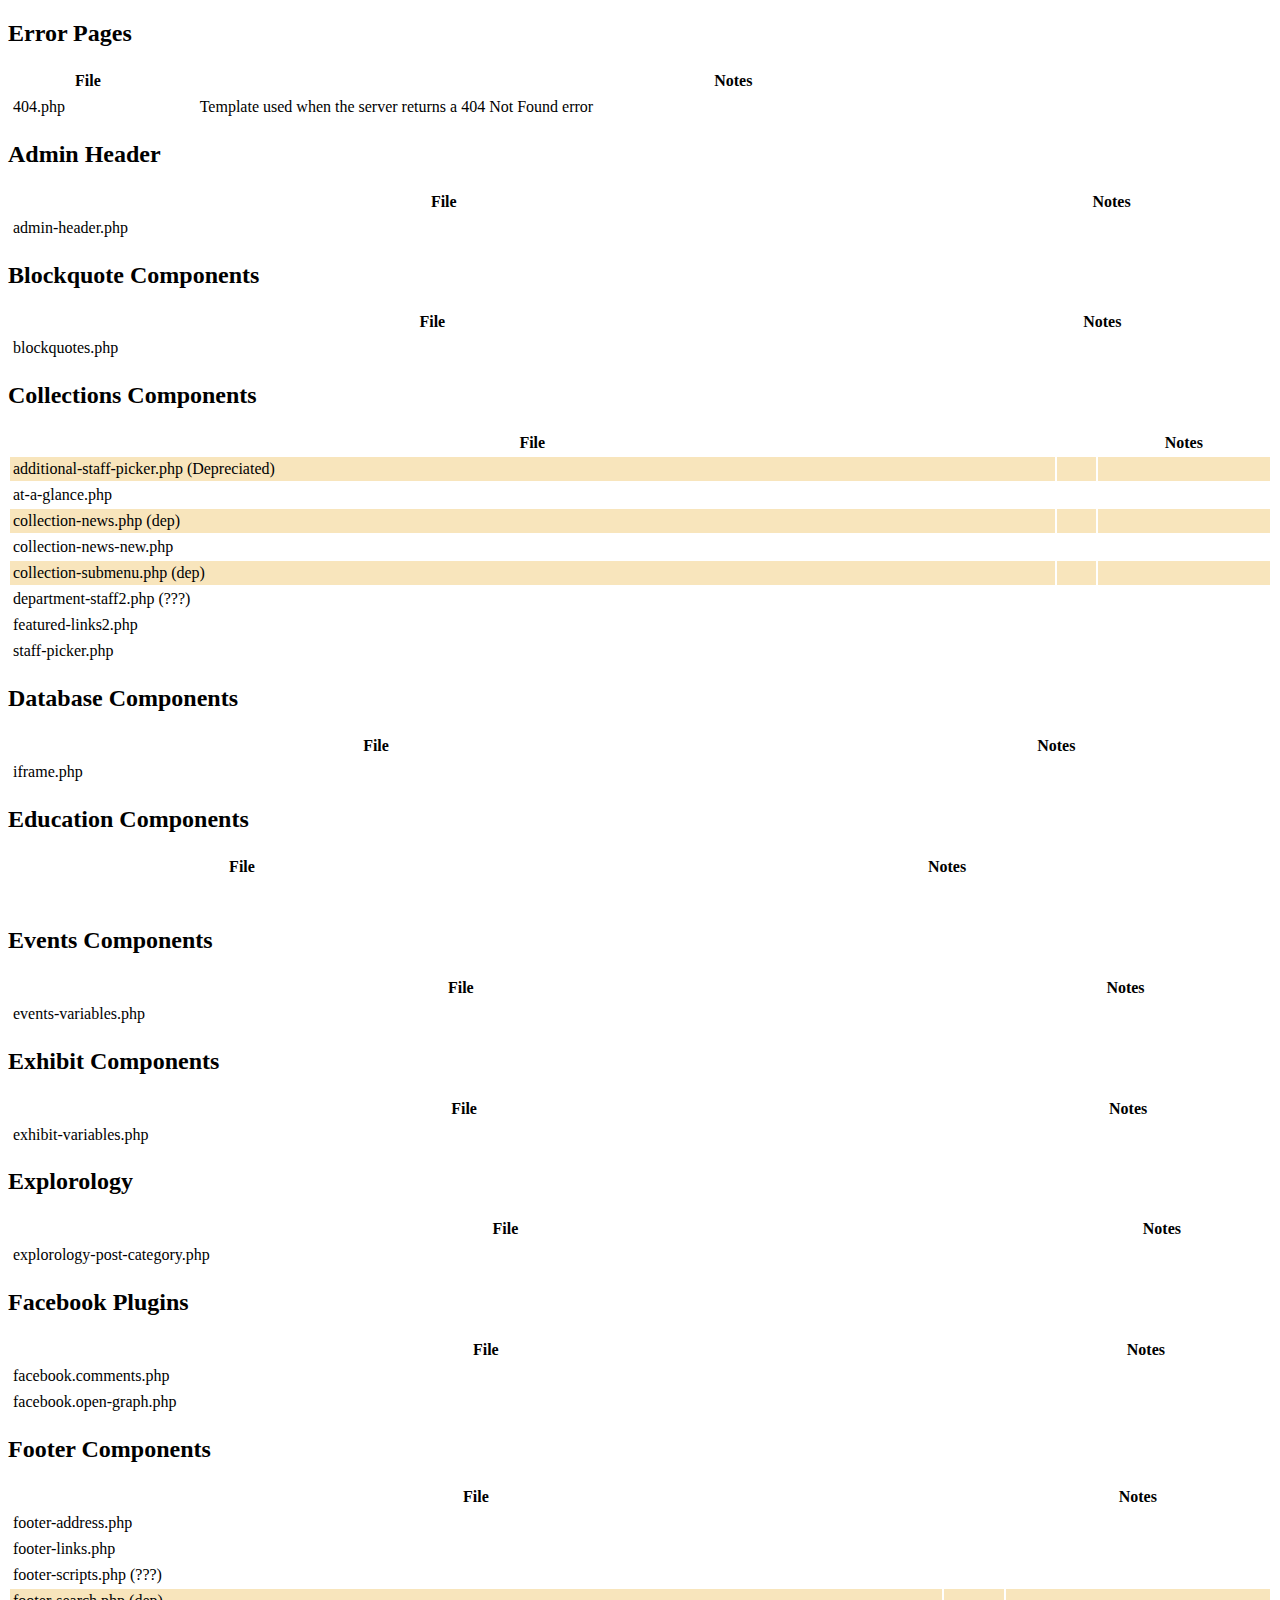
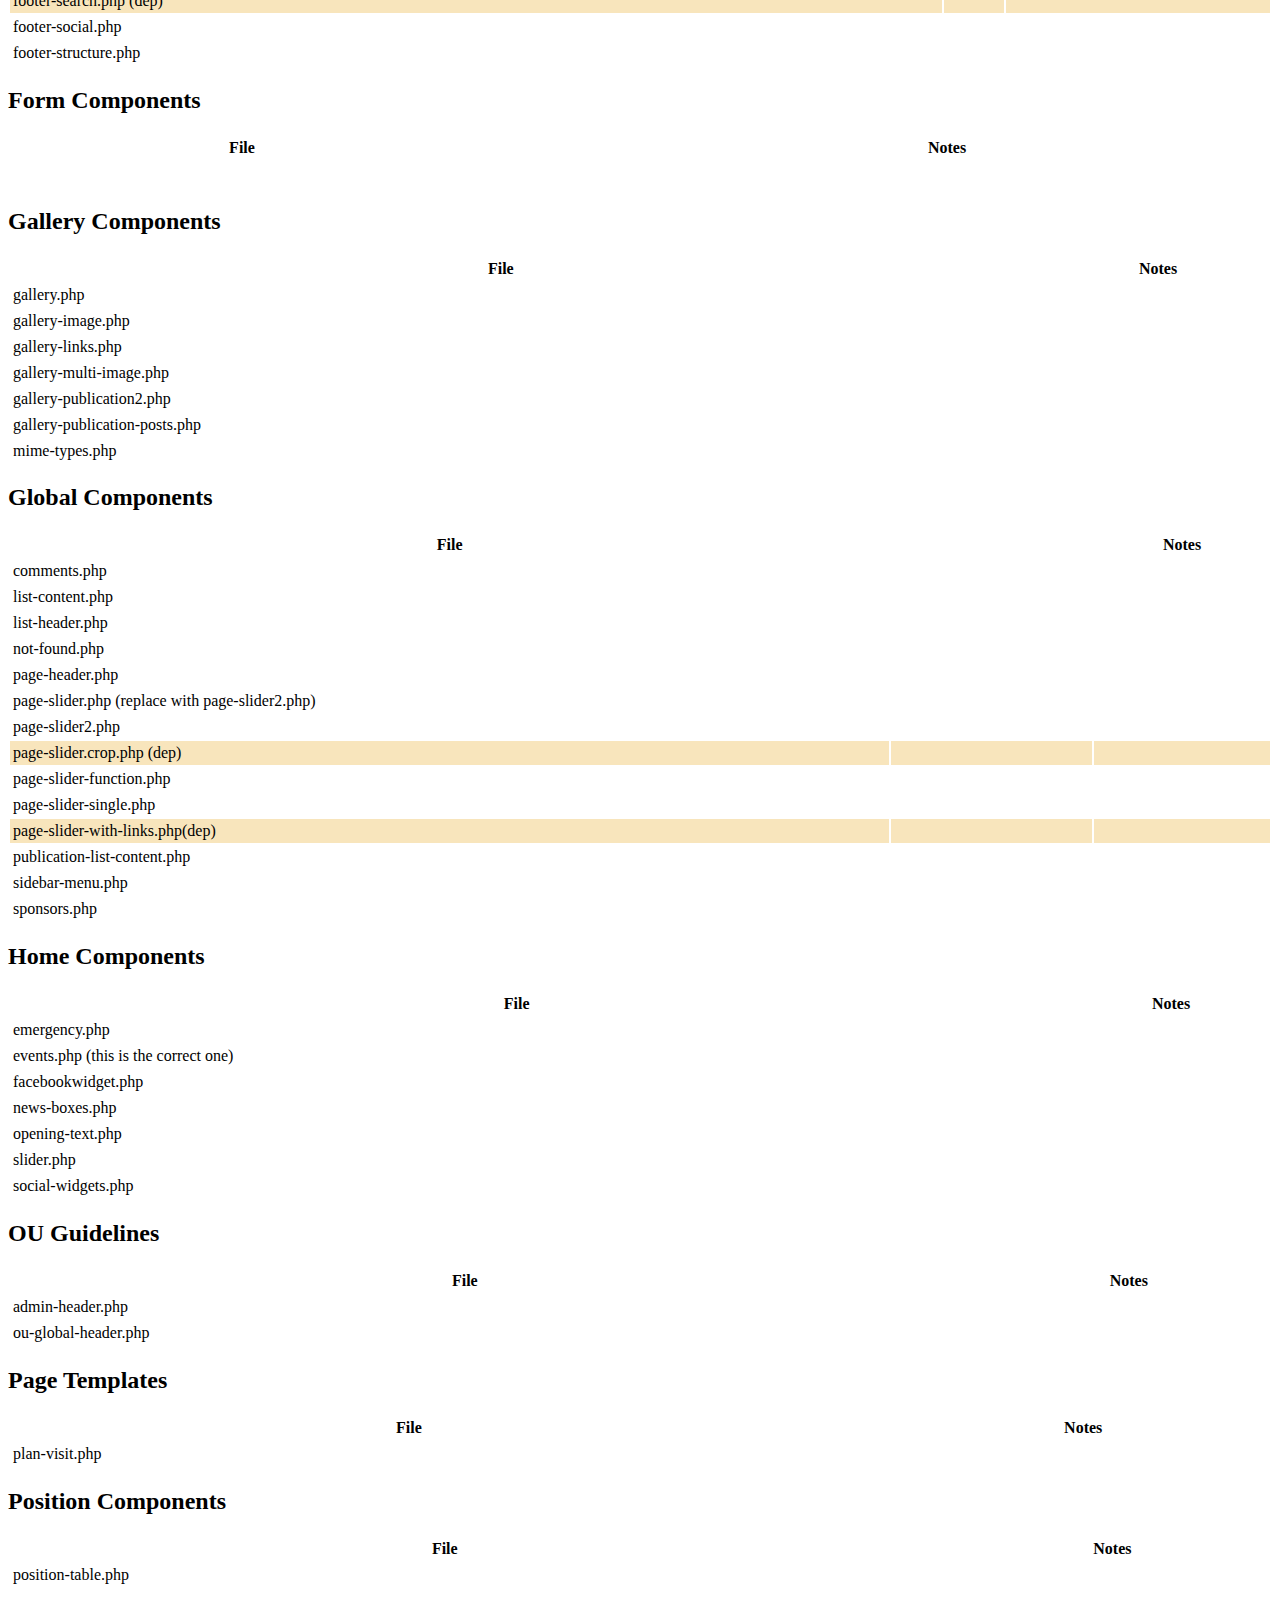
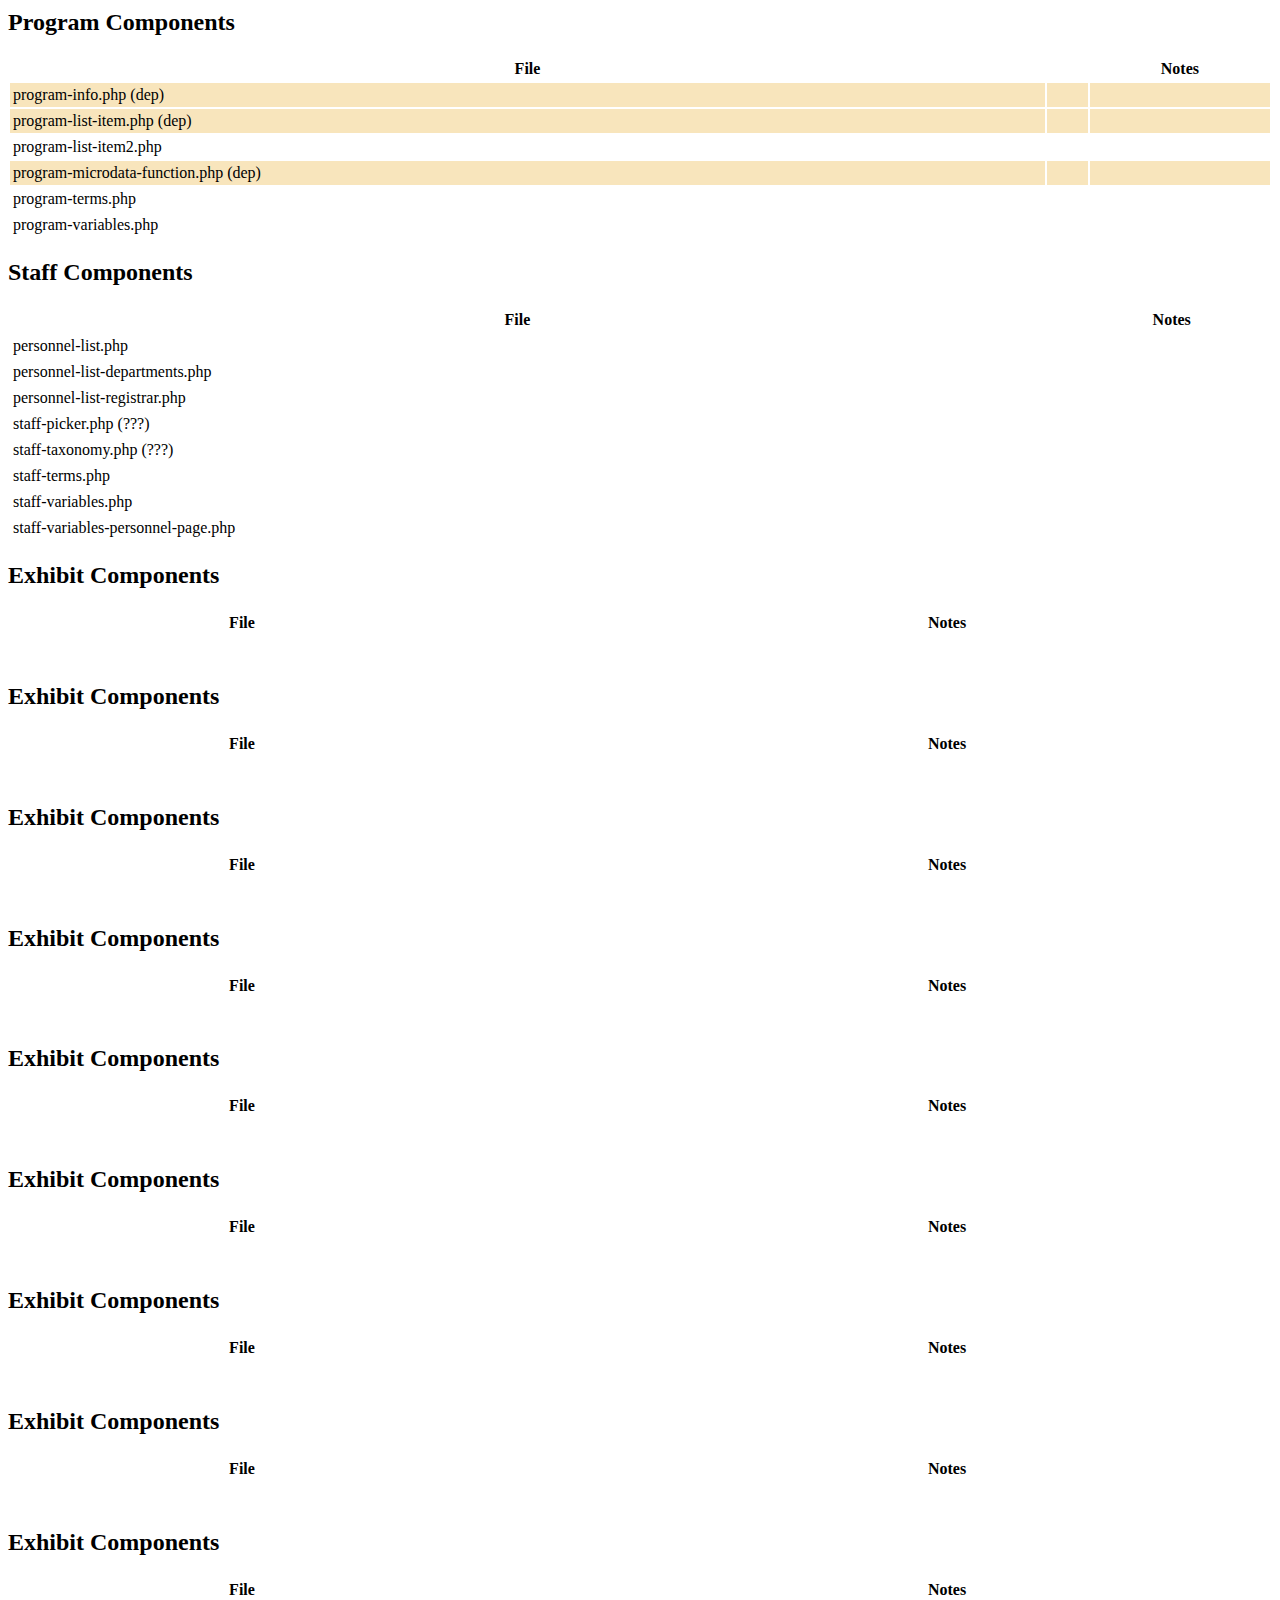
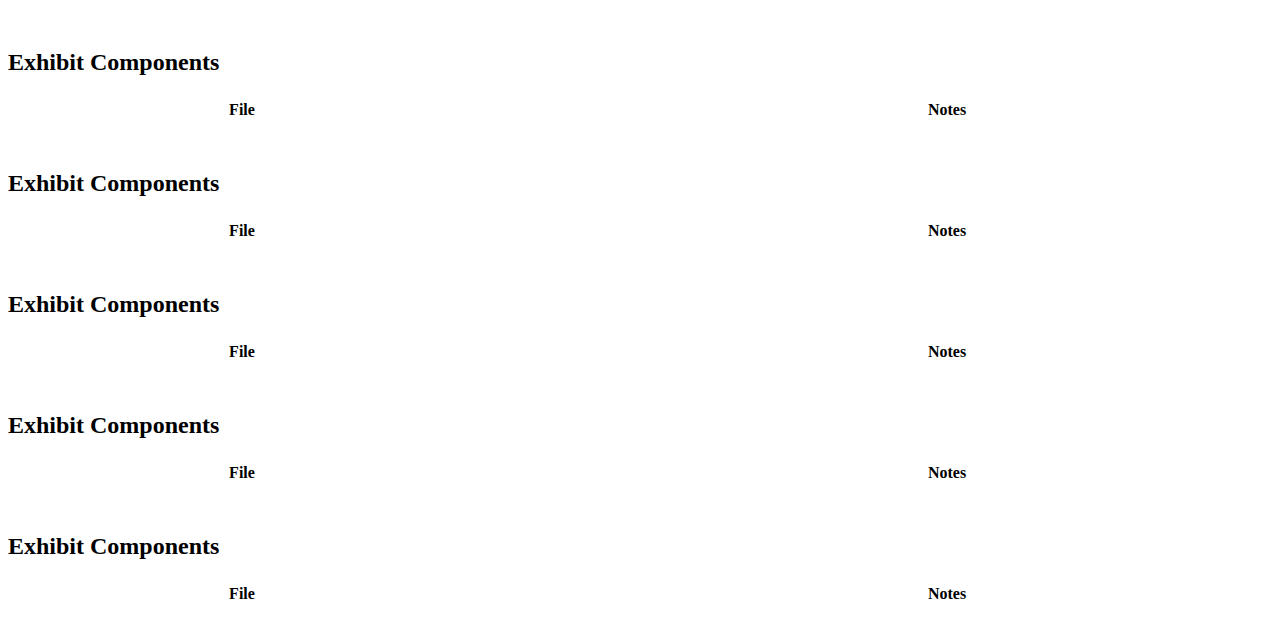
<file: template-files.html>
<!doctype html>
<html>
<head>
<meta charset="utf-8">
<title>Untitled Document</title>
<link href="/css/main.css" rel="stylesheet" type="text/css" media="screen">
</head>

<body>
<h2>Error Pages</h2>
<table width="100%" cellpadding="3px">
    <tbody>
        <tr>
            <th scope="col">File</th>
            <th scope="col">&nbsp;</th>
            <th scope="col">Notes</th>
        </tr>
        <tr>
            <td>404.php</td>
            <td>&nbsp;</td>
            <td>Template  used when the server returns a 404 Not Found error</td>
        </tr>
    </tbody>
</table>


<h2>Admin Header</h2>
<table width="100%" cellpadding="3px">
    <tbody>
        <tr>
            <th scope="col">File</th>
            <th scope="col">&nbsp;</th>
            <th scope="col">Notes</th>
        </tr>
        <tr>
            <td>admin-header.php</td>
            <td>&nbsp;</td>
            <td>&nbsp;</td>
        </tr>
    </tbody>
</table>


<h2>Blockquote Components</h2>
<table width="100%" cellpadding="3px">
    <tbody>
        <tr>
            <th scope="col">File</th>
            <th scope="col">&nbsp;</th>
            <th scope="col">Notes</th>
        </tr>
        <tr>
            <td>blockquotes.php</td>
            <td>&nbsp;</td>
            <td>&nbsp;</td>
        </tr>
    </tbody>
</table>


<h2>Collections Components</h2>
<table width="100%" cellpadding="3px">
    <tbody>
        <tr>
            <th scope="col">File</th>
            <th scope="col">&nbsp;</th>
            <th scope="col">Notes</th>
        </tr>
        <tr class="depreciated">
            <td>additional-staff-picker.php (Depreciated)</td>
            <td>&nbsp;</td>
            <td>&nbsp;</td>
        </tr>
        <tr>
            <td>at-a-glance.php</td>
            <td>&nbsp;</td>
            <td>&nbsp;</td>
        </tr>
        <tr class="depreciated">
            <td>collection-news.php (dep)</td>
            <td>&nbsp;</td>
            <td>&nbsp;</td>
        </tr>
        <tr>
            <td>collection-news-new.php</td>
            <td>&nbsp;</td>
            <td>&nbsp;</td>
        </tr>
        <tr class="depreciated">
            <td>collection-submenu.php (dep)</td>
            <td>&nbsp;</td>
            <td>&nbsp;</td>
        </tr>
        <tr>
            <td>department-staff2.php (???)</td>
            <td>&nbsp;</td>
            <td>&nbsp;</td>
        </tr>
        <tr>
            <td>featured-links2.php</td>
            <td>&nbsp;</td>
            <td>&nbsp;</td>
        </tr>
        <tr>
            <td>staff-picker.php</td>
            <td>&nbsp;</td>
            <td>&nbsp;</td>
        </tr>
    </tbody>
</table>


<h2>Database Components</h2>
<table width="100%" cellpadding="3px">
    <tbody>
        <tr>
            <th scope="col">File</th>
            <th scope="col">&nbsp;</th>
            <th scope="col">Notes</th>
        </tr>
        <tr>
            <td>iframe.php</td>
            <td>&nbsp;</td>
            <td>&nbsp;</td>
        </tr>
    </tbody>
</table>


<h2>Education Components</h2>
<table width="100%" cellpadding="3px">
    <tbody>
        <tr>
            <th scope="col">File</th>
            <th scope="col">&nbsp;</th>
            <th scope="col">Notes</th>
        </tr>
        <tr>
            <td>&nbsp;</td>
            <td>&nbsp;</td>
            <td>&nbsp;</td>
        </tr>
    </tbody>
</table>


<h2>Events Components</h2>
<table width="100%" cellpadding="3px">
    <tbody>
        <tr>
            <th scope="col">File</th>
            <th scope="col">&nbsp;</th>
            <th scope="col">Notes</th>
        </tr>
        <tr>
            <td>events-variables.php</td>
            <td>&nbsp;</td>
            <td>&nbsp;</td>
        </tr>
    </tbody>
</table>


<h2>Exhibit Components</h2>
<table width="100%" cellpadding="3px">
    <tbody>
        <tr>
            <th scope="col">File</th>
            <th scope="col">&nbsp;</th>
            <th scope="col">Notes</th>
        </tr>
        <tr>
            <td>exhibit-variables.php</td>
            <td>&nbsp;</td>
            <td>&nbsp;</td>
        </tr>
    </tbody>
</table>


<h2>Explorology</h2>
<table width="100%" cellpadding="3px">
    <tbody>
        <tr>
            <th scope="col">File</th>
            <th scope="col">&nbsp;</th>
            <th scope="col">Notes</th>
        </tr>
        <tr>
            <td>explorology-post-category.php</td>
            <td>&nbsp;</td>
            <td>&nbsp;</td>
        </tr>
    </tbody>
</table>


<h2>Facebook Plugins</h2>
<table width="100%" cellpadding="3px">
    <tbody>
        <tr>
            <th scope="col">File</th>
            <th scope="col">&nbsp;</th>
            <th scope="col">Notes</th>
        </tr>
        <tr>
            <td>facebook.comments.php</td>
            <td>&nbsp;</td>
            <td>&nbsp;</td>
        </tr>
        <tr>
            <td>facebook.open-graph.php</td>
            <td>&nbsp;</td>
            <td>&nbsp;</td>
        </tr>
    </tbody>
</table>


<h2>Footer Components</h2>
<table width="100%" cellpadding="3px">
    <tbody>
        <tr>
            <th scope="col">File</th>
            <th scope="col">&nbsp;</th>
            <th scope="col">Notes</th>
        </tr>
        <tr>
            <td>footer-address.php</td>
            <td>&nbsp;</td>
            <td>&nbsp;</td>
        </tr>
        <tr>
            <td>footer-links.php</td>
            <td>&nbsp;</td>
            <td>&nbsp;</td>
        </tr>
        <tr>
            <td>footer-scripts.php (???)</td>
            <td>&nbsp;</td>
            <td>&nbsp;</td>
        </tr>
        <tr class="depreciated">
            <td>footer-search.php (dep)</td>
            <td>&nbsp;</td>
            <td>&nbsp;</td>
        </tr>
        <tr>
            <td>footer-social.php</td>
            <td>&nbsp;</td>
            <td>&nbsp;</td>
        </tr>
        <tr>
            <td>footer-structure.php</td>
            <td>&nbsp;</td>
            <td>&nbsp;</td>
        </tr>
    </tbody>
</table>


<h2>Form Components</h2>
<table width="100%" cellpadding="3px">
    <tbody>
        <tr>
            <th scope="col">File</th>
            <th scope="col">&nbsp;</th>
            <th scope="col">Notes</th>
        </tr>
        <tr>
            <td>&nbsp;</td>
            <td>&nbsp;</td>
            <td>&nbsp;</td>
        </tr>
    </tbody>
</table>


<h2>Gallery Components</h2>
<table width="100%" cellpadding="3px">
    <tbody>
        <tr>
            <th scope="col">File</th>
            <th scope="col">&nbsp;</th>
            <th scope="col">Notes</th>
        </tr>
        <tr>
            <td>gallery.php</td>
            <td>&nbsp;</td>
            <td>&nbsp;</td>
        </tr>
        <tr>
            <td>gallery-image.php</td>
            <td>&nbsp;</td>
            <td>&nbsp;</td>
        </tr>
        <tr>
            <td>gallery-links.php</td>
            <td>&nbsp;</td>
            <td>&nbsp;</td>
        </tr>
        <tr>
            <td>gallery-multi-image.php</td>
            <td>&nbsp;</td>
            <td>&nbsp;</td>
        </tr>
        <tr>
            <td>gallery-publication2.php</td>
            <td>&nbsp;</td>
            <td>&nbsp;</td>
        </tr>
        <tr>
            <td>gallery-publication-posts.php</td>
            <td>&nbsp;</td>
            <td>&nbsp;</td>
        </tr>
        <tr>
            <td>mime-types.php</td>
            <td>&nbsp;</td>
            <td>&nbsp;</td>
        </tr>
    </tbody>
</table>


<h2>Global Components</h2>
<table width="100%" cellpadding="3px">
    <tbody>
        <tr>
            <th scope="col">File</th>
            <th width="16%" scope="col">&nbsp;</th>
            <th width="14%" scope="col">Notes</th>
        </tr>
        <tr>
            <td>comments.php</td>
            <td>&nbsp;</td>
            <td>&nbsp;</td>
        </tr>
        <tr>
            <td>list-content.php</td>
            <td>&nbsp;</td>
            <td>&nbsp;</td>
        </tr>
        <tr>
            <td>list-header.php</td>
            <td>&nbsp;</td>
            <td>&nbsp;</td>
        </tr>
        <tr>
            <td>not-found.php</td>
            <td>&nbsp;</td>
            <td>&nbsp;</td>
        </tr>
        <tr>
            <td>page-header.php</td>
            <td>&nbsp;</td>
            <td>&nbsp;</td>
        </tr>
        <tr>
            <td>page-slider.php (replace with page-slider2.php)</td>
            <td>&nbsp;</td>
            <td>&nbsp;</td>
        </tr>
        <tr>
            <td>page-slider2.php</td>
            <td>&nbsp;</td>
            <td>&nbsp;</td>
        </tr>
        <tr class="depreciated">
            <td>page-slider.crop.php (dep)</td>
            <td>&nbsp;</td>
            <td>&nbsp;</td>
        </tr>
        <tr>
            <td>page-slider-function.php</td>
            <td>&nbsp;</td>
            <td>&nbsp;</td>
        </tr>
        <tr>
            <td>page-slider-single.php</td>
            <td>&nbsp;</td>
            <td>&nbsp;</td>
        </tr>
        <tr class="depreciated">
            <td>page-slider-with-links.php(dep)</td>
            <td>&nbsp;</td>
            <td>&nbsp;</td>
        </tr>
        <tr>
            <td>publication-list-content.php</td>
            <td>&nbsp;</td>
            <td>&nbsp;</td>
        </tr>
        <tr>
            <td>sidebar-menu.php</td>
            <td>&nbsp;</td>
            <td>&nbsp;</td>
        </tr>
        <tr>
            <td>sponsors.php</td>
            <td>&nbsp;</td>
            <td>&nbsp;</td>
        </tr>
    </tbody>
</table>


<h2>Home Components</h2>
<table width="100%" cellpadding="3px">
    <tbody>
        <tr>
            <th scope="col">File</th>
            <th scope="col">&nbsp;</th>
            <th scope="col">Notes</th>
        </tr>
        <tr>
            <td>emergency.php</td>
            <td>&nbsp;</td>
            <td>&nbsp;</td>
        </tr>
        <tr>
            <td>events.php (this is the correct one)</td>
            <td>&nbsp;</td>
            <td>&nbsp;</td>
        </tr>
        <tr>
            <td>facebookwidget.php</td>
            <td>&nbsp;</td>
            <td>&nbsp;</td>
        </tr>
        <tr>
            <td>news-boxes.php</td>
            <td>&nbsp;</td>
            <td>&nbsp;</td>
        </tr>
        <tr>
            <td>opening-text.php</td>
            <td>&nbsp;</td>
            <td>&nbsp;</td>
        </tr>
        <tr>
            <td>slider.php</td>
            <td>&nbsp;</td>
            <td>&nbsp;</td>
        </tr>
        <tr>
            <td>social-widgets.php</td>
            <td>&nbsp;</td>
            <td>&nbsp;</td>
        </tr>
    </tbody>
</table>


<h2>OU Guidelines</h2>
<table width="100%" cellpadding="3px">
    <tbody>
        <tr>
            <th scope="col">File</th>
            <th scope="col">&nbsp;</th>
            <th scope="col">Notes</th>
        </tr>
        <tr>
            <td>admin-header.php</td>
            <td>&nbsp;</td>
            <td>&nbsp;</td>
        </tr>
        <tr>
            <td>ou-global-header.php</td>
            <td>&nbsp;</td>
            <td>&nbsp;</td>
        </tr>
    </tbody>
</table>


<h2>Page Templates</h2>
<table width="100%" cellpadding="3px">
    <tbody>
        <tr>
            <th scope="col">File</th>
            <th scope="col">&nbsp;</th>
            <th scope="col">Notes</th>
        </tr>
        <tr>
            <td>plan-visit.php</td>
            <td>&nbsp;</td>
            <td>&nbsp;</td>
        </tr>
    </tbody>
</table>


<h2>Position Components</h2>
<table width="100%" cellpadding="3px">
    <tbody>
        <tr>
            <th scope="col">File</th>
            <th scope="col">&nbsp;</th>
            <th scope="col">Notes</th>
        </tr>
        <tr>
            <td>position-table.php</td>
            <td>&nbsp;</td>
            <td>&nbsp;</td>
        </tr>
    </tbody>
</table>


<h2>Program Components</h2>
<table width="100%" cellpadding="3px">
    <tbody>
        <tr>
            <th scope="col">File</th>
            <th scope="col">&nbsp;</th>
            <th scope="col">Notes</th>
        </tr>
        <tr class="depreciated">
            <td>program-info.php (dep)</td>
            <td>&nbsp;</td>
            <td>&nbsp;</td>
        </tr>
        <tr class="depreciated">
            <td>program-list-item.php (dep)</td>
            <td>&nbsp;</td>
            <td>&nbsp;</td>
        </tr>
        <tr>
            <td>program-list-item2.php</td>
            <td>&nbsp;</td>
            <td>&nbsp;</td>
        </tr>
        <tr class="depreciated">
            <td>program-microdata-function.php (dep)</td>
            <td>&nbsp;</td>
            <td>&nbsp;</td>
        </tr>
        <tr>
            <td>program-terms.php</td>
            <td>&nbsp;</td>
            <td>&nbsp;</td>
        </tr>
        <tr>
            <td>program-variables.php</td>
            <td>&nbsp;</td>
            <td>&nbsp;</td>
        </tr>
    </tbody>
</table>


<h2>Staff Components</h2>
<table width="100%" cellpadding="3px">
    <tbody>
        <tr>
            <th scope="col">File</th>
            <th scope="col">&nbsp;</th>
            <th scope="col">Notes</th>
        </tr>
        <tr>
            <td>personnel-list.php</td>
            <td>&nbsp;</td>
            <td>&nbsp;</td>
        </tr>
        <tr>
            <td>personnel-list-departments.php</td>
            <td>&nbsp;</td>
            <td>&nbsp;</td>
        </tr>
        <tr>
            <td>personnel-list-registrar.php</td>
            <td>&nbsp;</td>
            <td>&nbsp;</td>
        </tr>
        <tr>
            <td>staff-picker.php (???)</td>
            <td>&nbsp;</td>
            <td>&nbsp;</td>
        </tr>
        <tr>
            <td>staff-taxonomy.php (???)</td>
            <td>&nbsp;</td>
            <td>&nbsp;</td>
        </tr>
        <tr>
            <td>staff-terms.php</td>
            <td>&nbsp;</td>
            <td>&nbsp;</td>
        </tr>
        <tr>
            <td>staff-variables.php</td>
            <td>&nbsp;</td>
            <td>&nbsp;</td>
        </tr>
        <tr>
            <td>staff-variables-personnel-page.php</td>
            <td>&nbsp;</td>
            <td>&nbsp;</td>
        </tr>
    </tbody>
</table>


<h2>Exhibit Components</h2>
<table width="100%" cellpadding="3px">
    <tbody>
        <tr>
            <th scope="col">File</th>
            <th scope="col">&nbsp;</th>
            <th scope="col">Notes</th>
        </tr>
        <tr>
            <td>&nbsp;</td>
            <td>&nbsp;</td>
            <td>&nbsp;</td>
        </tr>
    </tbody>
</table>


<h2>Exhibit Components</h2>
<table width="100%" cellpadding="3px">
    <tbody>
        <tr>
            <th scope="col">File</th>
            <th scope="col">&nbsp;</th>
            <th scope="col">Notes</th>
        </tr>
        <tr>
            <td>&nbsp;</td>
            <td>&nbsp;</td>
            <td>&nbsp;</td>
        </tr>
    </tbody>
</table>


<h2>Exhibit Components</h2>
<table width="100%" cellpadding="3px">
    <tbody>
        <tr>
            <th scope="col">File</th>
            <th scope="col">&nbsp;</th>
            <th scope="col">Notes</th>
        </tr>
        <tr>
            <td>&nbsp;</td>
            <td>&nbsp;</td>
            <td>&nbsp;</td>
        </tr>
    </tbody>
</table>


<h2>Exhibit Components</h2>
<table width="100%" cellpadding="3px">
    <tbody>
        <tr>
            <th scope="col">File</th>
            <th scope="col">&nbsp;</th>
            <th scope="col">Notes</th>
        </tr>
        <tr>
            <td>&nbsp;</td>
            <td>&nbsp;</td>
            <td>&nbsp;</td>
        </tr>
    </tbody>
</table>


<h2>Exhibit Components</h2>
<table width="100%" cellpadding="3px">
    <tbody>
        <tr>
            <th scope="col">File</th>
            <th scope="col">&nbsp;</th>
            <th scope="col">Notes</th>
        </tr>
        <tr>
            <td>&nbsp;</td>
            <td>&nbsp;</td>
            <td>&nbsp;</td>
        </tr>
    </tbody>
</table>


<h2>Exhibit Components</h2>
<table width="100%" cellpadding="3px">
    <tbody>
        <tr>
            <th scope="col">File</th>
            <th scope="col">&nbsp;</th>
            <th scope="col">Notes</th>
        </tr>
        <tr>
            <td>&nbsp;</td>
            <td>&nbsp;</td>
            <td>&nbsp;</td>
        </tr>
    </tbody>
</table>


<h2>Exhibit Components</h2>
<table width="100%" cellpadding="3px">
    <tbody>
        <tr>
            <th scope="col">File</th>
            <th scope="col">&nbsp;</th>
            <th scope="col">Notes</th>
        </tr>
        <tr>
            <td>&nbsp;</td>
            <td>&nbsp;</td>
            <td>&nbsp;</td>
        </tr>
    </tbody>
</table>


<h2>Exhibit Components</h2>
<table width="100%" cellpadding="3px">
    <tbody>
        <tr>
            <th scope="col">File</th>
            <th scope="col">&nbsp;</th>
            <th scope="col">Notes</th>
        </tr>
        <tr>
            <td>&nbsp;</td>
            <td>&nbsp;</td>
            <td>&nbsp;</td>
        </tr>
    </tbody>
</table>


<h2>Exhibit Components</h2>
<table width="100%" cellpadding="3px">
    <tbody>
        <tr>
            <th scope="col">File</th>
            <th scope="col">&nbsp;</th>
            <th scope="col">Notes</th>
        </tr>
        <tr>
            <td>&nbsp;</td>
            <td>&nbsp;</td>
            <td>&nbsp;</td>
        </tr>
    </tbody>
</table>


<h2>Exhibit Components</h2>
<table width="100%" cellpadding="3px">
    <tbody>
        <tr>
            <th scope="col">File</th>
            <th scope="col">&nbsp;</th>
            <th scope="col">Notes</th>
        </tr>
        <tr>
            <td>&nbsp;</td>
            <td>&nbsp;</td>
            <td>&nbsp;</td>
        </tr>
    </tbody>
</table>


<h2>Exhibit Components</h2>
<table width="100%" cellpadding="3px">
    <tbody>
        <tr>
            <th scope="col">File</th>
            <th scope="col">&nbsp;</th>
            <th scope="col">Notes</th>
        </tr>
        <tr>
            <td>&nbsp;</td>
            <td>&nbsp;</td>
            <td>&nbsp;</td>
        </tr>
    </tbody>
</table>


<h2>Exhibit Components</h2>
<table width="100%" cellpadding="3px">
    <tbody>
        <tr>
            <th scope="col">File</th>
            <th scope="col">&nbsp;</th>
            <th scope="col">Notes</th>
        </tr>
        <tr>
            <td>&nbsp;</td>
            <td>&nbsp;</td>
            <td>&nbsp;</td>
        </tr>
    </tbody>
</table>


<h2>Exhibit Components</h2>
<table width="100%" cellpadding="3px">
    <tbody>
        <tr>
            <th scope="col">File</th>
            <th scope="col">&nbsp;</th>
            <th scope="col">Notes</th>
        </tr>
        <tr>
            <td>&nbsp;</td>
            <td>&nbsp;</td>
            <td>&nbsp;</td>
        </tr>
    </tbody>
</table>


<h2>Exhibit Components</h2>
<table width="100%" cellpadding="3px">
    <tbody>
        <tr>
            <th scope="col">File</th>
            <th scope="col">&nbsp;</th>
            <th scope="col">Notes</th>
        </tr>
        <tr>
            <td>&nbsp;</td>
            <td>&nbsp;</td>
            <td>&nbsp;</td>
        </tr>
    </tbody>
</table>

</body>
</html>
</file>
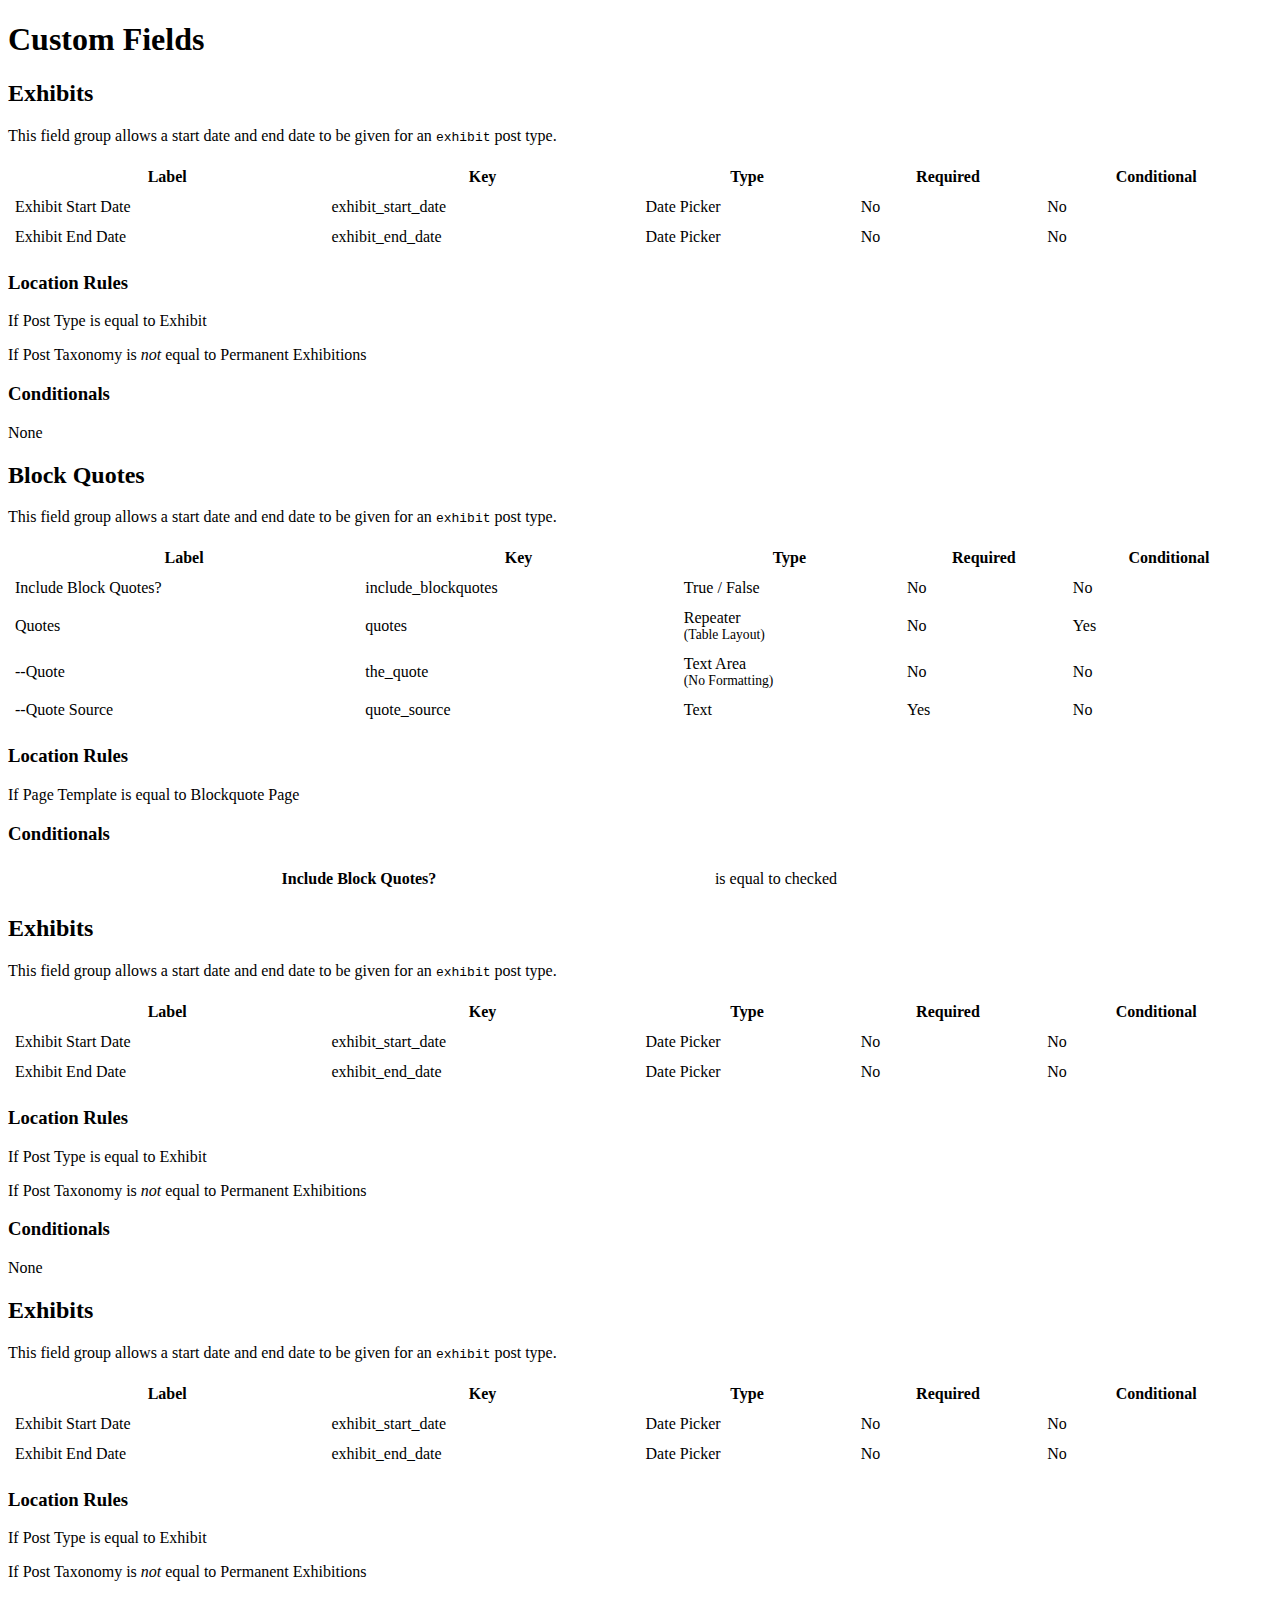
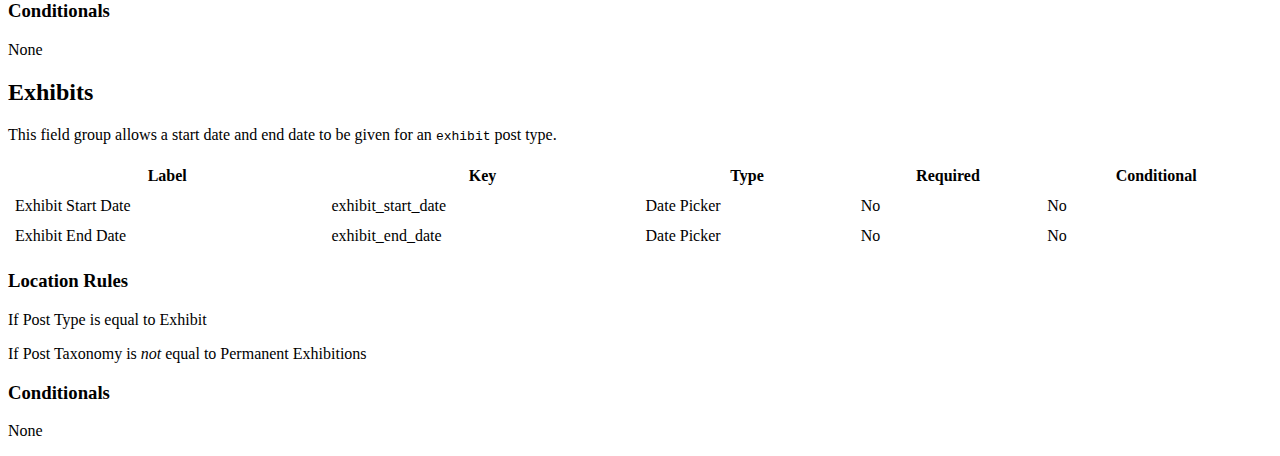
<file: _code-holding/custom-fields.html>
<!doctype html>
<html>
<head>
<meta charset="utf-8">
<title>Untitled Document</title>
<link href="/css/main.css" rel="stylesheet" type="text/css">
</head>

<body>
<h1>Custom Fields</h1>

<div class="container">
    <h2>Exhibits</h2>
    <p>This field group allows a start date and end date to be given for an <code>exhibit</code> post type.</p>
    <table width="100%" cellpadding="5px">
        <tbody>
            <tr>
                <th scope="col">Label</th>
                <th scope="col">Key</th>
                <th scope="col">Type</th>
                <th scope="col">Required</th>
                <th scope="col">Conditional</th>
            </tr>
            <tr>
                <td>Exhibit Start Date</td>
                <td>exhibit_start_date</td>
                <td>Date Picker</td>
                <td>No</td>
                <td>No</td>
            </tr>
            <tr>
                <td>Exhibit End Date</td>
                <td>exhibit_end_date</td>
                <td>Date Picker</td>
                <td>No</td>
                <td>No</td>
            </tr>
        </tbody>
    </table>
    
    <div class="location-rules">
        <h3>Location Rules</h3>
        <p>If Post Type is equal to Exhibit</p>
        <p>If Post Taxonomy is <em>not</em> equal to Permanent Exhibitions</p>
    </div>
    
    <div class="conditionals">
        <h3>Conditionals</h3>
        <p>None</p>
    </div>
</div>


<div class="container">
    <h2>Block Quotes</h2>
    <p>This field group allows a start date and end date to be given for an <code>exhibit</code> post type.</p>
    <table width="100%" cellpadding="5px">
        <tbody>
            <tr>
                <th scope="col">Label</th>
                <th scope="col">Key</th>
                <th scope="col">Type</th>
                <th scope="col">Required</th>
                <th scope="col">Conditional</th>
            </tr>
            <tr>
                <td>Include Block Quotes?</td>
                <td>include_blockquotes</td>
                <td>True / False</td>
                <td>No</td>
                <td>No</td>
            </tr>
            <tr>
                <td>Quotes</td>
                <td>quotes</td>
                <td>Repeater <span class="small">(Table Layout)</span></td>
                <td>No</td>
                <td>Yes</td>
            </tr>
            <tr>
                <td>--Quote</td>
                <td>the_quote</td>
                <td>Text Area <span class="small">(No Formatting)</span></td>
                <td>No</td>
                <td>No</td>
            </tr>
            <tr>
                <td>--Quote Source </td>
                <td>quote_source</td>
                <td>Text</td>
                <td>Yes</td>
                <td>No</td>
            </tr>
        </tbody>
    </table>
    
    <div class="location-rules">
        <h3>Location Rules</h3>
        <p>If Page Template is equal to Blockquote Page</p>
    </div>
    
    <div class="conditionals">
        <h3>Conditionals</h3>
        <table width="100%" cellpadding="5px">
            <tbody>
                <tr>
                    <th scope="row">Include Block Quotes?</th>
                    <td>is equal to checked</td>
                </tr>
            </tbody>
        </table>
    </div>
</div>


<div class="container">
    <h2>Exhibits</h2>
    <p>This field group allows a start date and end date to be given for an <code>exhibit</code> post type.</p>
    <table width="100%" cellpadding="5px">
        <tbody>
            <tr>
                <th scope="col">Label</th>
                <th scope="col">Key</th>
                <th scope="col">Type</th>
                <th scope="col">Required</th>
                <th scope="col">Conditional</th>
            </tr>
            <tr>
                <td>Exhibit Start Date</td>
                <td>exhibit_start_date</td>
                <td>Date Picker</td>
                <td>No</td>
                <td>No</td>
            </tr>
            <tr>
                <td>Exhibit End Date</td>
                <td>exhibit_end_date</td>
                <td>Date Picker</td>
                <td>No</td>
                <td>No</td>
            </tr>
        </tbody>
    </table>
    
    <div class="location-rules">
        <h3>Location Rules</h3>
        <p>If Post Type is equal to Exhibit</p>
        <p>If Post Taxonomy is <em>not</em> equal to Permanent Exhibitions</p>
    </div>
    
    <div class="conditionals">
        <h3>Conditionals</h3>
        <p>None</p>
    </div>
</div>


<div class="container">
    <h2>Exhibits</h2>
    <p>This field group allows a start date and end date to be given for an <code>exhibit</code> post type.</p>
    <table width="100%" cellpadding="5px">
        <tbody>
            <tr>
                <th scope="col">Label</th>
                <th scope="col">Key</th>
                <th scope="col">Type</th>
                <th scope="col">Required</th>
                <th scope="col">Conditional</th>
            </tr>
            <tr>
                <td>Exhibit Start Date</td>
                <td>exhibit_start_date</td>
                <td>Date Picker</td>
                <td>No</td>
                <td>No</td>
            </tr>
            <tr>
                <td>Exhibit End Date</td>
                <td>exhibit_end_date</td>
                <td>Date Picker</td>
                <td>No</td>
                <td>No</td>
            </tr>
        </tbody>
    </table>
    
    <div class="location-rules">
        <h3>Location Rules</h3>
        <p>If Post Type is equal to Exhibit</p>
        <p>If Post Taxonomy is <em>not</em> equal to Permanent Exhibitions</p>
    </div>
    
    <div class="conditionals">
        <h3>Conditionals</h3>
        <p>None</p>
    </div>
</div>


<div class="container">
    <h2>Exhibits</h2>
    <p>This field group allows a start date and end date to be given for an <code>exhibit</code> post type.</p>
    <table width="100%" cellpadding="5px">
        <tbody>
            <tr>
                <th scope="col">Label</th>
                <th scope="col">Key</th>
                <th scope="col">Type</th>
                <th scope="col">Required</th>
                <th scope="col">Conditional</th>
            </tr>
            <tr>
                <td>Exhibit Start Date</td>
                <td>exhibit_start_date</td>
                <td>Date Picker</td>
                <td>No</td>
                <td>No</td>
            </tr>
            <tr>
                <td>Exhibit End Date</td>
                <td>exhibit_end_date</td>
                <td>Date Picker</td>
                <td>No</td>
                <td>No</td>
            </tr>
        </tbody>
    </table>
    
    <div class="location-rules">
        <h3>Location Rules</h3>
        <p>If Post Type is equal to Exhibit</p>
        <p>If Post Taxonomy is <em>not</em> equal to Permanent Exhibitions</p>
    </div>
    
    <div class="conditionals">
        <h3>Conditionals</h3>
        <p>None</p>
    </div>
</div>
</body>
</html>
</file>
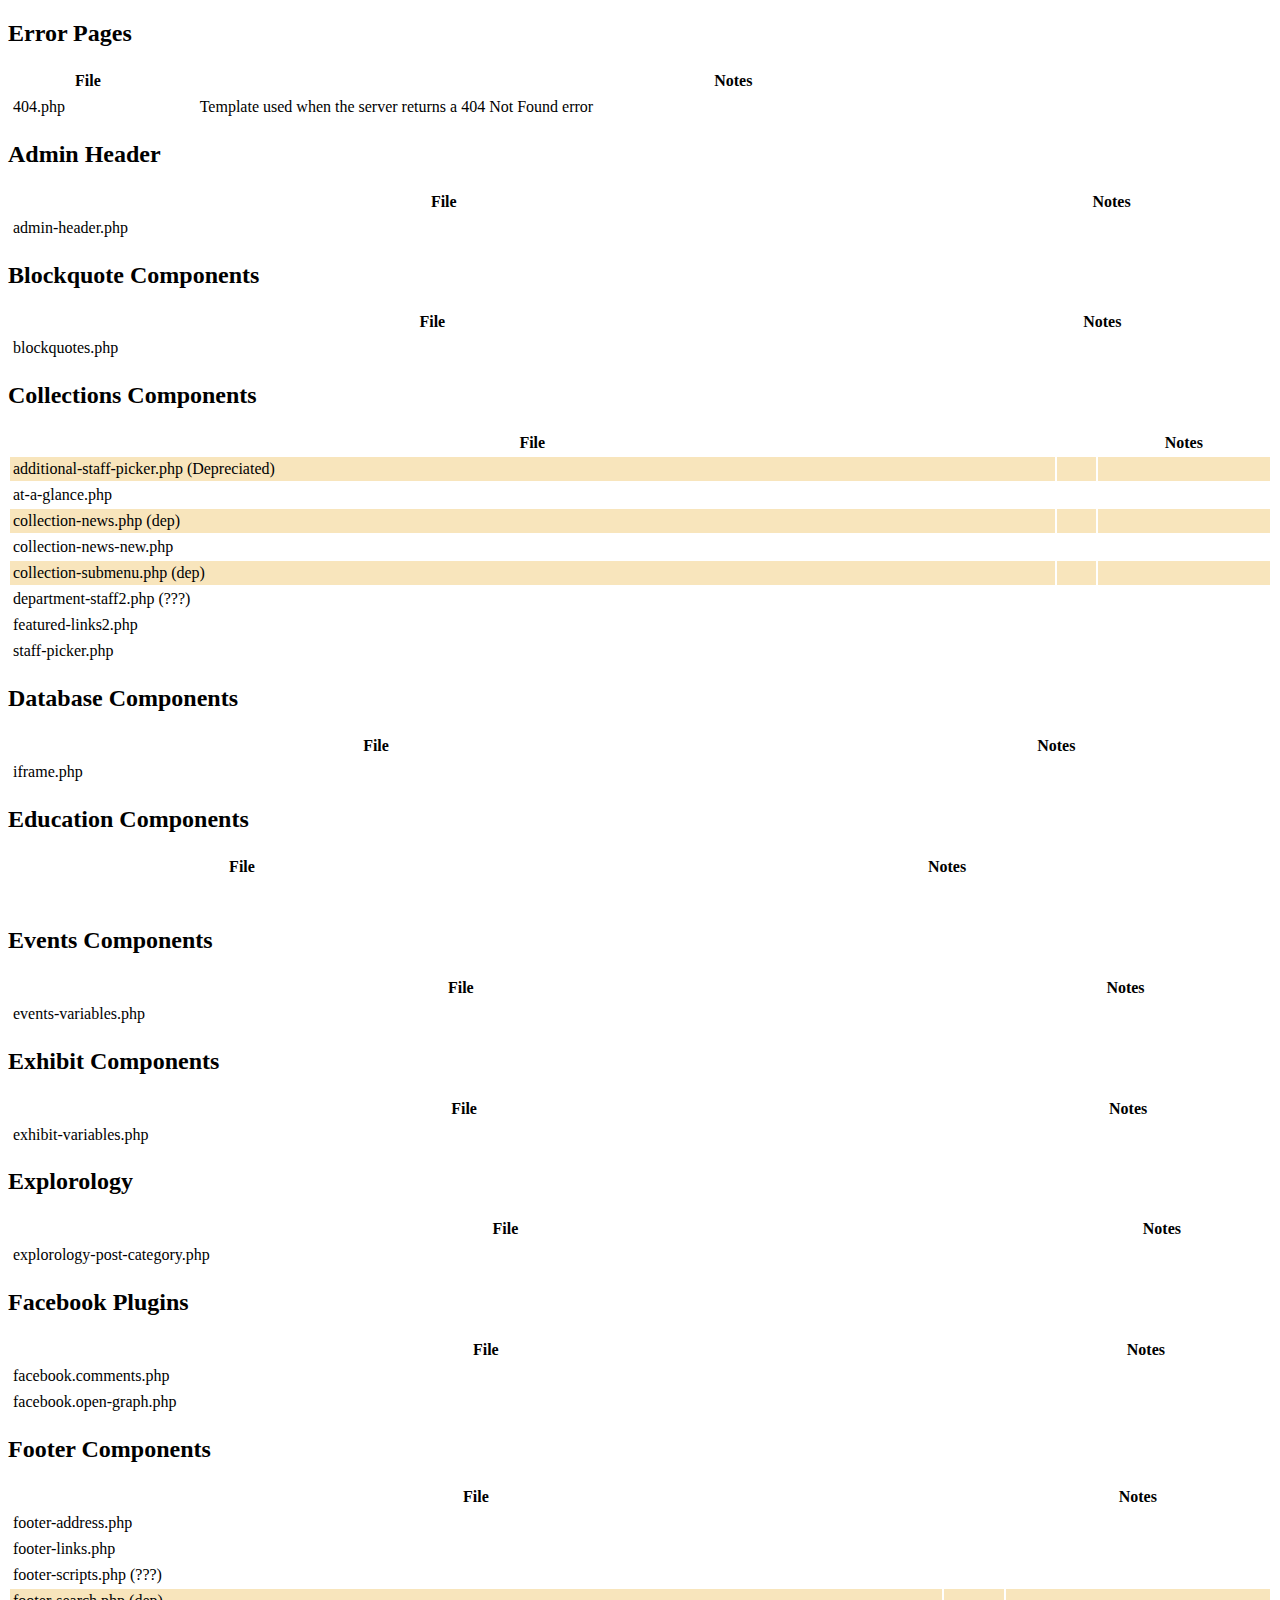
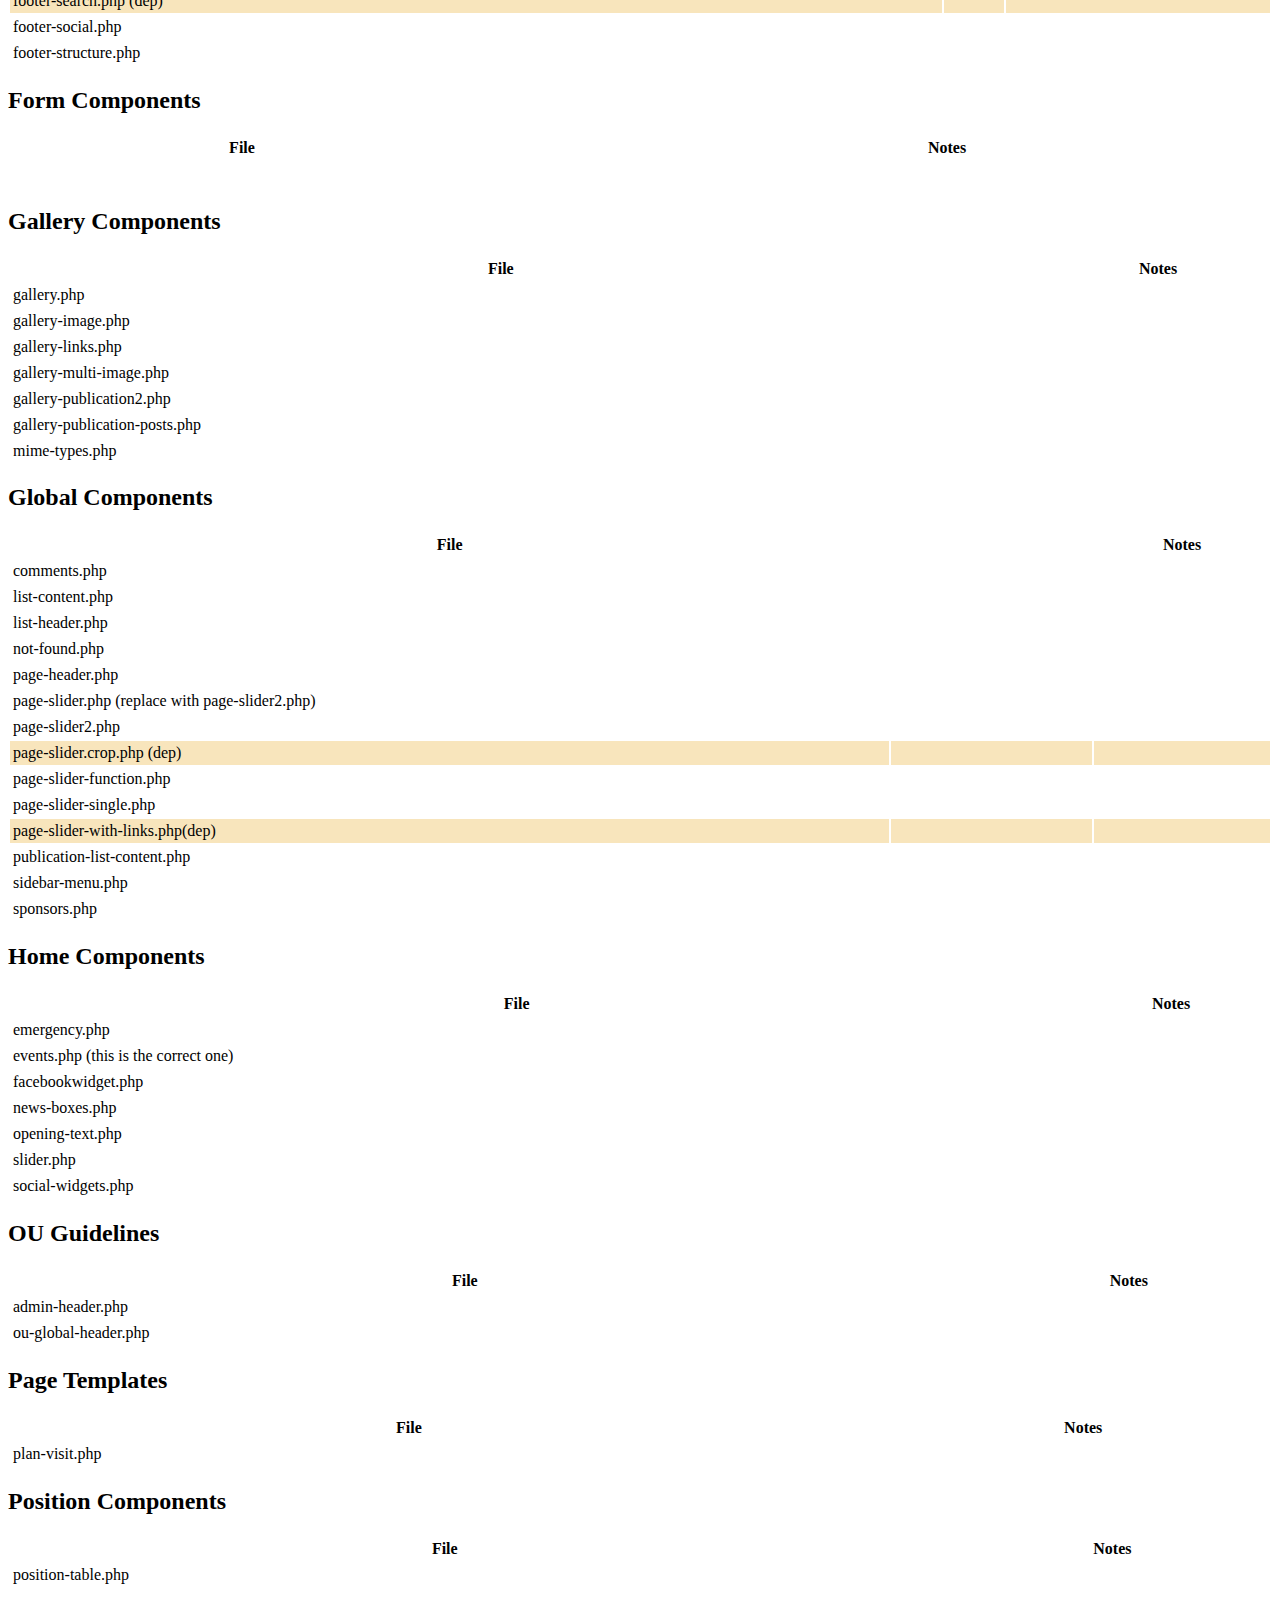
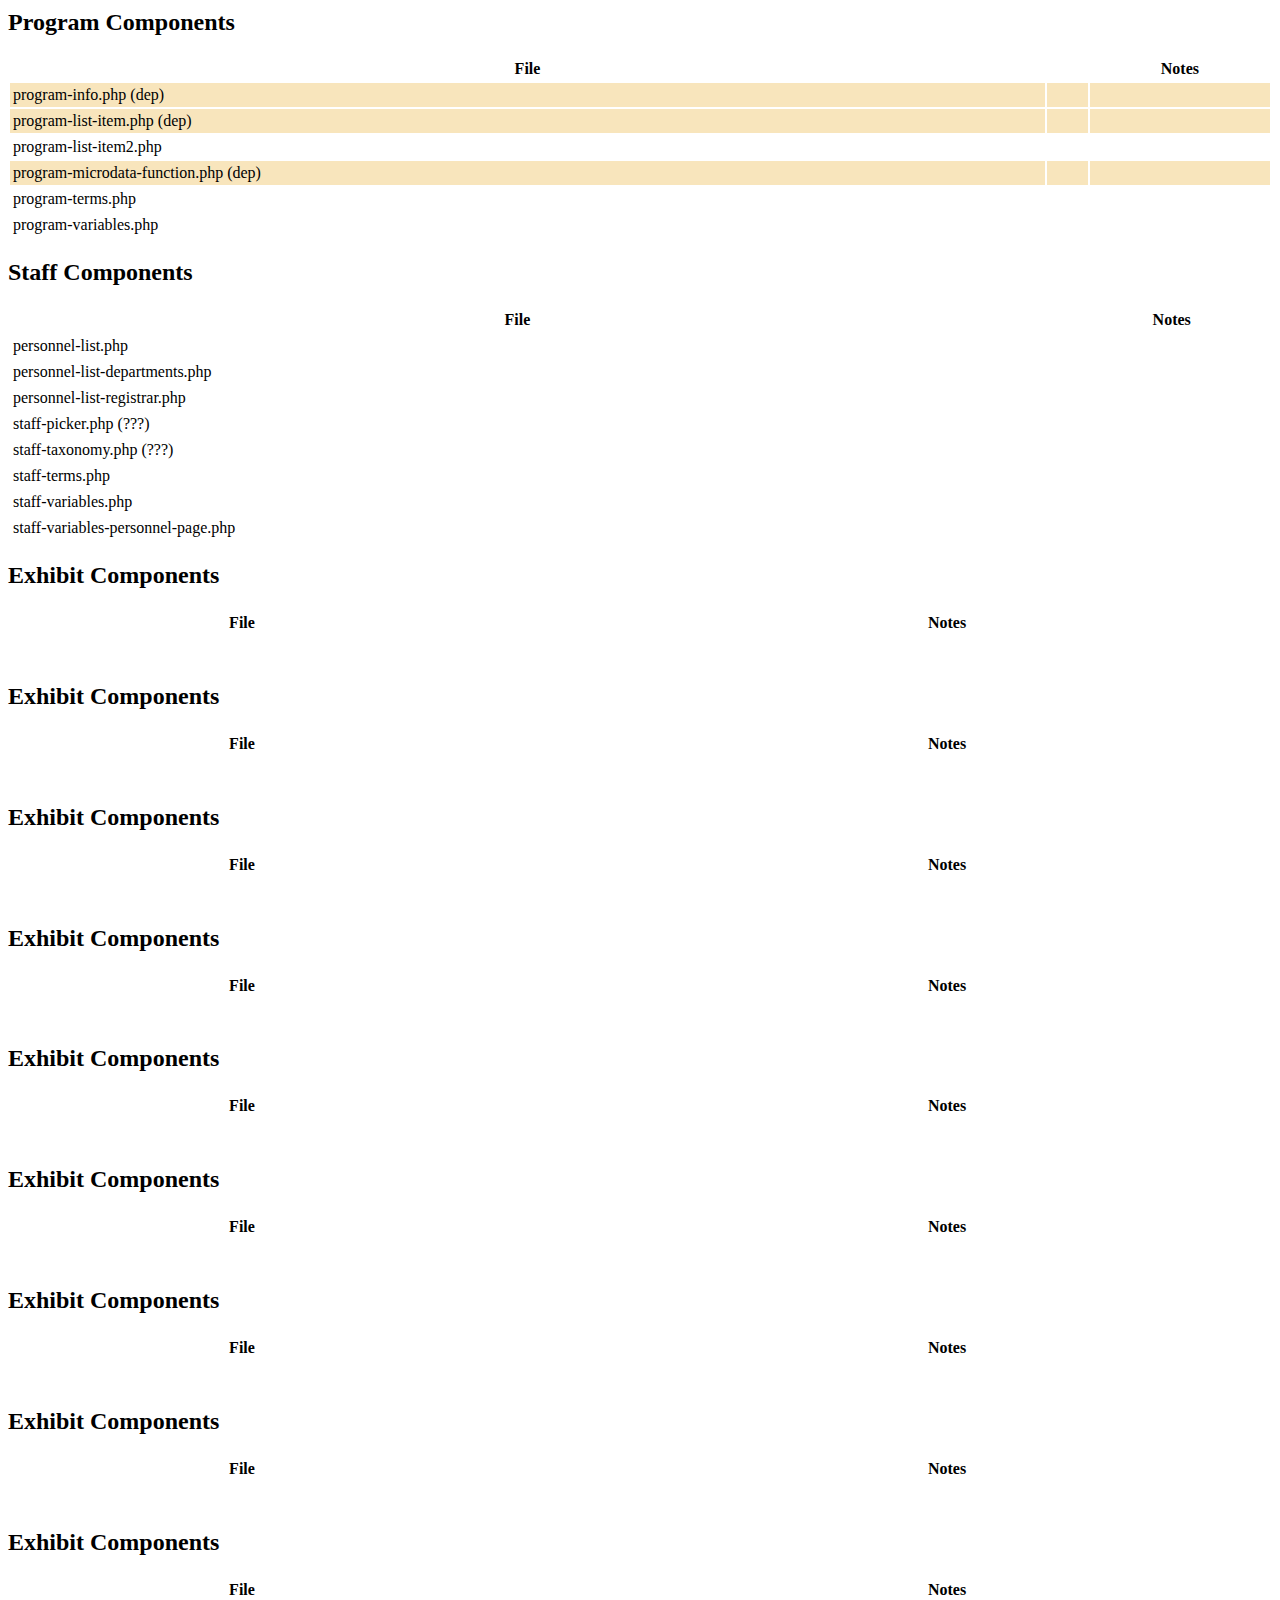
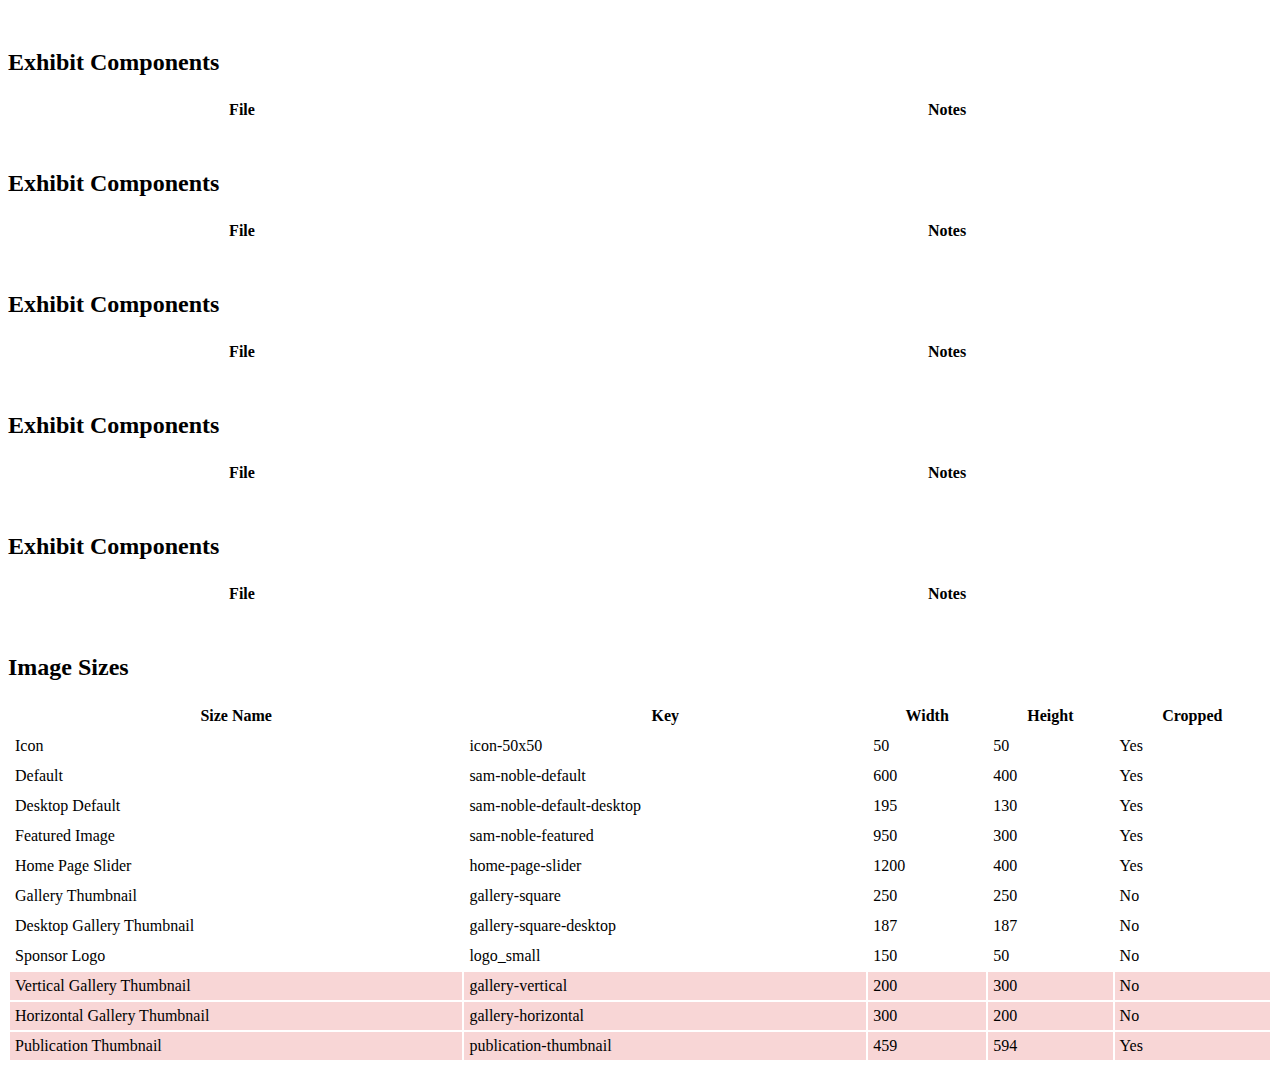
<file: _code-holding/template-files.html>
<!doctype html>
<html>
<head>
<meta charset="utf-8">
<title>Untitled Document</title>
<link href="/css/main.css" rel="stylesheet" type="text/css" media="screen">
</head>

<body>
<h2>Error Pages</h2>
<table width="100%" cellpadding="3px">
    <tbody>
        <tr>
            <th scope="col">File</th>
            <th scope="col">&nbsp;</th>
            <th scope="col">Notes</th>
        </tr>
        <tr>
            <td>404.php</td>
            <td>&nbsp;</td>
            <td>Template  used when the server returns a 404 Not Found error</td>
        </tr>
    </tbody>
</table>


<h2>Admin Header</h2>
<table width="100%" cellpadding="3px">
    <tbody>
        <tr>
            <th scope="col">File</th>
            <th scope="col">&nbsp;</th>
            <th scope="col">Notes</th>
        </tr>
        <tr>
            <td>admin-header.php</td>
            <td>&nbsp;</td>
            <td>&nbsp;</td>
        </tr>
    </tbody>
</table>


<h2>Blockquote Components</h2>
<table width="100%" cellpadding="3px">
    <tbody>
        <tr>
            <th scope="col">File</th>
            <th scope="col">&nbsp;</th>
            <th scope="col">Notes</th>
        </tr>
        <tr>
            <td>blockquotes.php</td>
            <td>&nbsp;</td>
            <td>&nbsp;</td>
        </tr>
    </tbody>
</table>


<h2>Collections Components</h2>
<table width="100%" cellpadding="3px">
    <tbody>
        <tr>
            <th scope="col">File</th>
            <th scope="col">&nbsp;</th>
            <th scope="col">Notes</th>
        </tr>
        <tr class="depreciated">
            <td>additional-staff-picker.php (Depreciated)</td>
            <td>&nbsp;</td>
            <td>&nbsp;</td>
        </tr>
        <tr>
            <td>at-a-glance.php</td>
            <td>&nbsp;</td>
            <td>&nbsp;</td>
        </tr>
        <tr class="depreciated">
            <td>collection-news.php (dep)</td>
            <td>&nbsp;</td>
            <td>&nbsp;</td>
        </tr>
        <tr>
            <td>collection-news-new.php</td>
            <td>&nbsp;</td>
            <td>&nbsp;</td>
        </tr>
        <tr class="depreciated">
            <td>collection-submenu.php (dep)</td>
            <td>&nbsp;</td>
            <td>&nbsp;</td>
        </tr>
        <tr>
            <td>department-staff2.php (???)</td>
            <td>&nbsp;</td>
            <td>&nbsp;</td>
        </tr>
        <tr>
            <td>featured-links2.php</td>
            <td>&nbsp;</td>
            <td>&nbsp;</td>
        </tr>
        <tr>
            <td>staff-picker.php</td>
            <td>&nbsp;</td>
            <td>&nbsp;</td>
        </tr>
    </tbody>
</table>


<h2>Database Components</h2>
<table width="100%" cellpadding="3px">
    <tbody>
        <tr>
            <th scope="col">File</th>
            <th scope="col">&nbsp;</th>
            <th scope="col">Notes</th>
        </tr>
        <tr>
            <td>iframe.php</td>
            <td>&nbsp;</td>
            <td>&nbsp;</td>
        </tr>
    </tbody>
</table>


<h2>Education Components</h2>
<table width="100%" cellpadding="3px">
    <tbody>
        <tr>
            <th scope="col">File</th>
            <th scope="col">&nbsp;</th>
            <th scope="col">Notes</th>
        </tr>
        <tr>
            <td>&nbsp;</td>
            <td>&nbsp;</td>
            <td>&nbsp;</td>
        </tr>
    </tbody>
</table>


<h2>Events Components</h2>
<table width="100%" cellpadding="3px">
    <tbody>
        <tr>
            <th scope="col">File</th>
            <th scope="col">&nbsp;</th>
            <th scope="col">Notes</th>
        </tr>
        <tr>
            <td>events-variables.php</td>
            <td>&nbsp;</td>
            <td>&nbsp;</td>
        </tr>
    </tbody>
</table>


<h2>Exhibit Components</h2>
<table width="100%" cellpadding="3px">
    <tbody>
        <tr>
            <th scope="col">File</th>
            <th scope="col">&nbsp;</th>
            <th scope="col">Notes</th>
        </tr>
        <tr>
            <td>exhibit-variables.php</td>
            <td>&nbsp;</td>
            <td>&nbsp;</td>
        </tr>
    </tbody>
</table>


<h2>Explorology</h2>
<table width="100%" cellpadding="3px">
    <tbody>
        <tr>
            <th scope="col">File</th>
            <th scope="col">&nbsp;</th>
            <th scope="col">Notes</th>
        </tr>
        <tr>
            <td>explorology-post-category.php</td>
            <td>&nbsp;</td>
            <td>&nbsp;</td>
        </tr>
    </tbody>
</table>


<h2>Facebook Plugins</h2>
<table width="100%" cellpadding="3px">
    <tbody>
        <tr>
            <th scope="col">File</th>
            <th scope="col">&nbsp;</th>
            <th scope="col">Notes</th>
        </tr>
        <tr>
            <td>facebook.comments.php</td>
            <td>&nbsp;</td>
            <td>&nbsp;</td>
        </tr>
        <tr>
            <td>facebook.open-graph.php</td>
            <td>&nbsp;</td>
            <td>&nbsp;</td>
        </tr>
    </tbody>
</table>


<h2>Footer Components</h2>
<table width="100%" cellpadding="3px">
    <tbody>
        <tr>
            <th scope="col">File</th>
            <th scope="col">&nbsp;</th>
            <th scope="col">Notes</th>
        </tr>
        <tr>
            <td>footer-address.php</td>
            <td>&nbsp;</td>
            <td>&nbsp;</td>
        </tr>
        <tr>
            <td>footer-links.php</td>
            <td>&nbsp;</td>
            <td>&nbsp;</td>
        </tr>
        <tr>
            <td>footer-scripts.php (???)</td>
            <td>&nbsp;</td>
            <td>&nbsp;</td>
        </tr>
        <tr class="depreciated">
            <td>footer-search.php (dep)</td>
            <td>&nbsp;</td>
            <td>&nbsp;</td>
        </tr>
        <tr>
            <td>footer-social.php</td>
            <td>&nbsp;</td>
            <td>&nbsp;</td>
        </tr>
        <tr>
            <td>footer-structure.php</td>
            <td>&nbsp;</td>
            <td>&nbsp;</td>
        </tr>
    </tbody>
</table>


<h2>Form Components</h2>
<table width="100%" cellpadding="3px">
    <tbody>
        <tr>
            <th scope="col">File</th>
            <th scope="col">&nbsp;</th>
            <th scope="col">Notes</th>
        </tr>
        <tr>
            <td>&nbsp;</td>
            <td>&nbsp;</td>
            <td>&nbsp;</td>
        </tr>
    </tbody>
</table>


<h2>Gallery Components</h2>
<table width="100%" cellpadding="3px">
    <tbody>
        <tr>
            <th scope="col">File</th>
            <th scope="col">&nbsp;</th>
            <th scope="col">Notes</th>
        </tr>
        <tr>
            <td>gallery.php</td>
            <td>&nbsp;</td>
            <td>&nbsp;</td>
        </tr>
        <tr>
            <td>gallery-image.php</td>
            <td>&nbsp;</td>
            <td>&nbsp;</td>
        </tr>
        <tr>
            <td>gallery-links.php</td>
            <td>&nbsp;</td>
            <td>&nbsp;</td>
        </tr>
        <tr>
            <td>gallery-multi-image.php</td>
            <td>&nbsp;</td>
            <td>&nbsp;</td>
        </tr>
        <tr>
            <td>gallery-publication2.php</td>
            <td>&nbsp;</td>
            <td>&nbsp;</td>
        </tr>
        <tr>
            <td>gallery-publication-posts.php</td>
            <td>&nbsp;</td>
            <td>&nbsp;</td>
        </tr>
        <tr>
            <td>mime-types.php</td>
            <td>&nbsp;</td>
            <td>&nbsp;</td>
        </tr>
    </tbody>
</table>


<h2>Global Components</h2>
<table width="100%" cellpadding="3px">
    <tbody>
        <tr>
            <th scope="col">File</th>
            <th width="16%" scope="col">&nbsp;</th>
            <th width="14%" scope="col">Notes</th>
        </tr>
        <tr>
            <td>comments.php</td>
            <td>&nbsp;</td>
            <td>&nbsp;</td>
        </tr>
        <tr>
            <td>list-content.php</td>
            <td>&nbsp;</td>
            <td>&nbsp;</td>
        </tr>
        <tr>
            <td>list-header.php</td>
            <td>&nbsp;</td>
            <td>&nbsp;</td>
        </tr>
        <tr>
            <td>not-found.php</td>
            <td>&nbsp;</td>
            <td>&nbsp;</td>
        </tr>
        <tr>
            <td>page-header.php</td>
            <td>&nbsp;</td>
            <td>&nbsp;</td>
        </tr>
        <tr>
            <td>page-slider.php (replace with page-slider2.php)</td>
            <td>&nbsp;</td>
            <td>&nbsp;</td>
        </tr>
        <tr>
            <td>page-slider2.php</td>
            <td>&nbsp;</td>
            <td>&nbsp;</td>
        </tr>
        <tr class="depreciated">
            <td>page-slider.crop.php (dep)</td>
            <td>&nbsp;</td>
            <td>&nbsp;</td>
        </tr>
        <tr>
            <td>page-slider-function.php</td>
            <td>&nbsp;</td>
            <td>&nbsp;</td>
        </tr>
        <tr>
            <td>page-slider-single.php</td>
            <td>&nbsp;</td>
            <td>&nbsp;</td>
        </tr>
        <tr class="depreciated">
            <td>page-slider-with-links.php(dep)</td>
            <td>&nbsp;</td>
            <td>&nbsp;</td>
        </tr>
        <tr>
            <td>publication-list-content.php</td>
            <td>&nbsp;</td>
            <td>&nbsp;</td>
        </tr>
        <tr>
            <td>sidebar-menu.php</td>
            <td>&nbsp;</td>
            <td>&nbsp;</td>
        </tr>
        <tr>
            <td>sponsors.php</td>
            <td>&nbsp;</td>
            <td>&nbsp;</td>
        </tr>
    </tbody>
</table>


<h2>Home Components</h2>
<table width="100%" cellpadding="3px">
    <tbody>
        <tr>
            <th scope="col">File</th>
            <th scope="col">&nbsp;</th>
            <th scope="col">Notes</th>
        </tr>
        <tr>
            <td>emergency.php</td>
            <td>&nbsp;</td>
            <td>&nbsp;</td>
        </tr>
        <tr>
            <td>events.php (this is the correct one)</td>
            <td>&nbsp;</td>
            <td>&nbsp;</td>
        </tr>
        <tr>
            <td>facebookwidget.php</td>
            <td>&nbsp;</td>
            <td>&nbsp;</td>
        </tr>
        <tr>
            <td>news-boxes.php</td>
            <td>&nbsp;</td>
            <td>&nbsp;</td>
        </tr>
        <tr>
            <td>opening-text.php</td>
            <td>&nbsp;</td>
            <td>&nbsp;</td>
        </tr>
        <tr>
            <td>slider.php</td>
            <td>&nbsp;</td>
            <td>&nbsp;</td>
        </tr>
        <tr>
            <td>social-widgets.php</td>
            <td>&nbsp;</td>
            <td>&nbsp;</td>
        </tr>
    </tbody>
</table>


<h2>OU Guidelines</h2>
<table width="100%" cellpadding="3px">
    <tbody>
        <tr>
            <th scope="col">File</th>
            <th scope="col">&nbsp;</th>
            <th scope="col">Notes</th>
        </tr>
        <tr>
            <td>admin-header.php</td>
            <td>&nbsp;</td>
            <td>&nbsp;</td>
        </tr>
        <tr>
            <td>ou-global-header.php</td>
            <td>&nbsp;</td>
            <td>&nbsp;</td>
        </tr>
    </tbody>
</table>


<h2>Page Templates</h2>
<table width="100%" cellpadding="3px">
    <tbody>
        <tr>
            <th scope="col">File</th>
            <th scope="col">&nbsp;</th>
            <th scope="col">Notes</th>
        </tr>
        <tr>
            <td>plan-visit.php</td>
            <td>&nbsp;</td>
            <td>&nbsp;</td>
        </tr>
    </tbody>
</table>


<h2>Position Components</h2>
<table width="100%" cellpadding="3px">
    <tbody>
        <tr>
            <th scope="col">File</th>
            <th scope="col">&nbsp;</th>
            <th scope="col">Notes</th>
        </tr>
        <tr>
            <td>position-table.php</td>
            <td>&nbsp;</td>
            <td>&nbsp;</td>
        </tr>
    </tbody>
</table>


<h2>Program Components</h2>
<table width="100%" cellpadding="3px">
    <tbody>
        <tr>
            <th scope="col">File</th>
            <th scope="col">&nbsp;</th>
            <th scope="col">Notes</th>
        </tr>
        <tr class="depreciated">
            <td>program-info.php (dep)</td>
            <td>&nbsp;</td>
            <td>&nbsp;</td>
        </tr>
        <tr class="depreciated">
            <td>program-list-item.php (dep)</td>
            <td>&nbsp;</td>
            <td>&nbsp;</td>
        </tr>
        <tr>
            <td>program-list-item2.php</td>
            <td>&nbsp;</td>
            <td>&nbsp;</td>
        </tr>
        <tr class="depreciated">
            <td>program-microdata-function.php (dep)</td>
            <td>&nbsp;</td>
            <td>&nbsp;</td>
        </tr>
        <tr>
            <td>program-terms.php</td>
            <td>&nbsp;</td>
            <td>&nbsp;</td>
        </tr>
        <tr>
            <td>program-variables.php</td>
            <td>&nbsp;</td>
            <td>&nbsp;</td>
        </tr>
    </tbody>
</table>


<h2>Staff Components</h2>
<table width="100%" cellpadding="3px">
    <tbody>
        <tr>
            <th scope="col">File</th>
            <th scope="col">&nbsp;</th>
            <th scope="col">Notes</th>
        </tr>
        <tr>
            <td>personnel-list.php</td>
            <td>&nbsp;</td>
            <td>&nbsp;</td>
        </tr>
        <tr>
            <td>personnel-list-departments.php</td>
            <td>&nbsp;</td>
            <td>&nbsp;</td>
        </tr>
        <tr>
            <td>personnel-list-registrar.php</td>
            <td>&nbsp;</td>
            <td>&nbsp;</td>
        </tr>
        <tr>
            <td>staff-picker.php (???)</td>
            <td>&nbsp;</td>
            <td>&nbsp;</td>
        </tr>
        <tr>
            <td>staff-taxonomy.php (???)</td>
            <td>&nbsp;</td>
            <td>&nbsp;</td>
        </tr>
        <tr>
            <td>staff-terms.php</td>
            <td>&nbsp;</td>
            <td>&nbsp;</td>
        </tr>
        <tr>
            <td>staff-variables.php</td>
            <td>&nbsp;</td>
            <td>&nbsp;</td>
        </tr>
        <tr>
            <td>staff-variables-personnel-page.php</td>
            <td>&nbsp;</td>
            <td>&nbsp;</td>
        </tr>
    </tbody>
</table>


<h2>Exhibit Components</h2>
<table width="100%" cellpadding="3px">
    <tbody>
        <tr>
            <th scope="col">File</th>
            <th scope="col">&nbsp;</th>
            <th scope="col">Notes</th>
        </tr>
        <tr>
            <td>&nbsp;</td>
            <td>&nbsp;</td>
            <td>&nbsp;</td>
        </tr>
    </tbody>
</table>


<h2>Exhibit Components</h2>
<table width="100%" cellpadding="3px">
    <tbody>
        <tr>
            <th scope="col">File</th>
            <th scope="col">&nbsp;</th>
            <th scope="col">Notes</th>
        </tr>
        <tr>
            <td>&nbsp;</td>
            <td>&nbsp;</td>
            <td>&nbsp;</td>
        </tr>
    </tbody>
</table>


<h2>Exhibit Components</h2>
<table width="100%" cellpadding="3px">
    <tbody>
        <tr>
            <th scope="col">File</th>
            <th scope="col">&nbsp;</th>
            <th scope="col">Notes</th>
        </tr>
        <tr>
            <td>&nbsp;</td>
            <td>&nbsp;</td>
            <td>&nbsp;</td>
        </tr>
    </tbody>
</table>


<h2>Exhibit Components</h2>
<table width="100%" cellpadding="3px">
    <tbody>
        <tr>
            <th scope="col">File</th>
            <th scope="col">&nbsp;</th>
            <th scope="col">Notes</th>
        </tr>
        <tr>
            <td>&nbsp;</td>
            <td>&nbsp;</td>
            <td>&nbsp;</td>
        </tr>
    </tbody>
</table>


<h2>Exhibit Components</h2>
<table width="100%" cellpadding="3px">
    <tbody>
        <tr>
            <th scope="col">File</th>
            <th scope="col">&nbsp;</th>
            <th scope="col">Notes</th>
        </tr>
        <tr>
            <td>&nbsp;</td>
            <td>&nbsp;</td>
            <td>&nbsp;</td>
        </tr>
    </tbody>
</table>


<h2>Exhibit Components</h2>
<table width="100%" cellpadding="3px">
    <tbody>
        <tr>
            <th scope="col">File</th>
            <th scope="col">&nbsp;</th>
            <th scope="col">Notes</th>
        </tr>
        <tr>
            <td>&nbsp;</td>
            <td>&nbsp;</td>
            <td>&nbsp;</td>
        </tr>
    </tbody>
</table>


<h2>Exhibit Components</h2>
<table width="100%" cellpadding="3px">
    <tbody>
        <tr>
            <th scope="col">File</th>
            <th scope="col">&nbsp;</th>
            <th scope="col">Notes</th>
        </tr>
        <tr>
            <td>&nbsp;</td>
            <td>&nbsp;</td>
            <td>&nbsp;</td>
        </tr>
    </tbody>
</table>


<h2>Exhibit Components</h2>
<table width="100%" cellpadding="3px">
    <tbody>
        <tr>
            <th scope="col">File</th>
            <th scope="col">&nbsp;</th>
            <th scope="col">Notes</th>
        </tr>
        <tr>
            <td>&nbsp;</td>
            <td>&nbsp;</td>
            <td>&nbsp;</td>
        </tr>
    </tbody>
</table>


<h2>Exhibit Components</h2>
<table width="100%" cellpadding="3px">
    <tbody>
        <tr>
            <th scope="col">File</th>
            <th scope="col">&nbsp;</th>
            <th scope="col">Notes</th>
        </tr>
        <tr>
            <td>&nbsp;</td>
            <td>&nbsp;</td>
            <td>&nbsp;</td>
        </tr>
    </tbody>
</table>


<h2>Exhibit Components</h2>
<table width="100%" cellpadding="3px">
    <tbody>
        <tr>
            <th scope="col">File</th>
            <th scope="col">&nbsp;</th>
            <th scope="col">Notes</th>
        </tr>
        <tr>
            <td>&nbsp;</td>
            <td>&nbsp;</td>
            <td>&nbsp;</td>
        </tr>
    </tbody>
</table>


<h2>Exhibit Components</h2>
<table width="100%" cellpadding="3px">
    <tbody>
        <tr>
            <th scope="col">File</th>
            <th scope="col">&nbsp;</th>
            <th scope="col">Notes</th>
        </tr>
        <tr>
            <td>&nbsp;</td>
            <td>&nbsp;</td>
            <td>&nbsp;</td>
        </tr>
    </tbody>
</table>


<h2>Exhibit Components</h2>
<table width="100%" cellpadding="3px">
    <tbody>
        <tr>
            <th scope="col">File</th>
            <th scope="col">&nbsp;</th>
            <th scope="col">Notes</th>
        </tr>
        <tr>
            <td>&nbsp;</td>
            <td>&nbsp;</td>
            <td>&nbsp;</td>
        </tr>
    </tbody>
</table>


<h2>Exhibit Components</h2>
<table width="100%" cellpadding="3px">
    <tbody>
        <tr>
            <th scope="col">File</th>
            <th scope="col">&nbsp;</th>
            <th scope="col">Notes</th>
        </tr>
        <tr>
            <td>&nbsp;</td>
            <td>&nbsp;</td>
            <td>&nbsp;</td>
        </tr>
    </tbody>
</table>


<h2>Exhibit Components</h2>
<table width="100%" cellpadding="3px">
    <tbody>
        <tr>
            <th scope="col">File</th>
            <th scope="col">&nbsp;</th>
            <th scope="col">Notes</th>
        </tr>
        <tr>
            <td>&nbsp;</td>
            <td>&nbsp;</td>
            <td>&nbsp;</td>
        </tr>
    </tbody>
</table>


<h2>Image Sizes</h2>
<table width="100%" cellpadding="5px">
    <tbody>
        <tr>
            <th scope="col">Size Name</th>
            <th scope="col">Key</th>
            <th scope="col">Width</th>
            <th scope="col">Height</th>
            <th scope="col">Cropped</th>
        </tr>
        <tr>
            <td>Icon</td>
            <td>icon-50x50</td>
            <td>50</td>
            <td>50</td>
            <td>Yes</td>
        </tr>
        <tr>
            <td>Default</td>
            <td>sam-noble-default</td>
            <td>600</td>
            <td>400</td>
            <td>Yes</td>
        </tr>
        <tr>
            <td>Desktop Default</td>
            <td>sam-noble-default-desktop</td>
            <td>195</td>
            <td>130</td>
            <td>Yes</td>
        </tr>
        <tr>
            <td>Featured Image</td>
            <td>sam-noble-featured</td>
            <td>950</td>
            <td>300</td>
            <td>Yes</td>
        </tr>
        <tr>
            <td>Home Page Slider</td>
            <td>home-page-slider</td>
            <td>1200</td>
            <td>400</td>
            <td>Yes</td>
        </tr>
        <tr>
            <td>Gallery Thumbnail</td>
            <td>gallery-square</td>
            <td>250</td>
            <td>250</td>
            <td>No</td>
        </tr>
        <tr>
            <td>Desktop Gallery Thumbnail</td>
            <td>gallery-square-desktop</td>
            <td>187</td>
            <td>187</td>
            <td>No</td>
        </tr>
        <tr>
            <td>Sponsor Logo</td>
            <td>logo_small</td>
            <td>150</td>
            <td>50</td>
            <td>No</td>
        </tr>
        <tr class="removed">
            <td>Vertical Gallery Thumbnail</td>
            <td>gallery-vertical</td>
            <td>200</td>
            <td>300</td>
            <td>No</td>
        </tr>
        <tr class="removed">
            <td>Horizontal Gallery Thumbnail</td>
            <td>gallery-horizontal</td>
            <td>300</td>
            <td>200</td>
            <td>No</td>
        </tr>
        <tr class="removed">
            <td>Publication Thumbnail</td>
            <td>publication-thumbnail</td>
            <td>459</td>
            <td>594</td>
            <td>Yes</td>
        </tr>
    </tbody>
</table>







</body>
</html>
</file>
<file: css/main.css>
/* ==========================================================================
   Author's custom styles
   ========================================================================== */
.depreciated {
    background-color: #F8E5BC;
}

.removed {
    background-color: #F8D6D6;
}

.small {
    font-size: 85%;
    /* [disabled]font-style: italic; */
    font-weight: 300;
    display:block;
}
</file>
